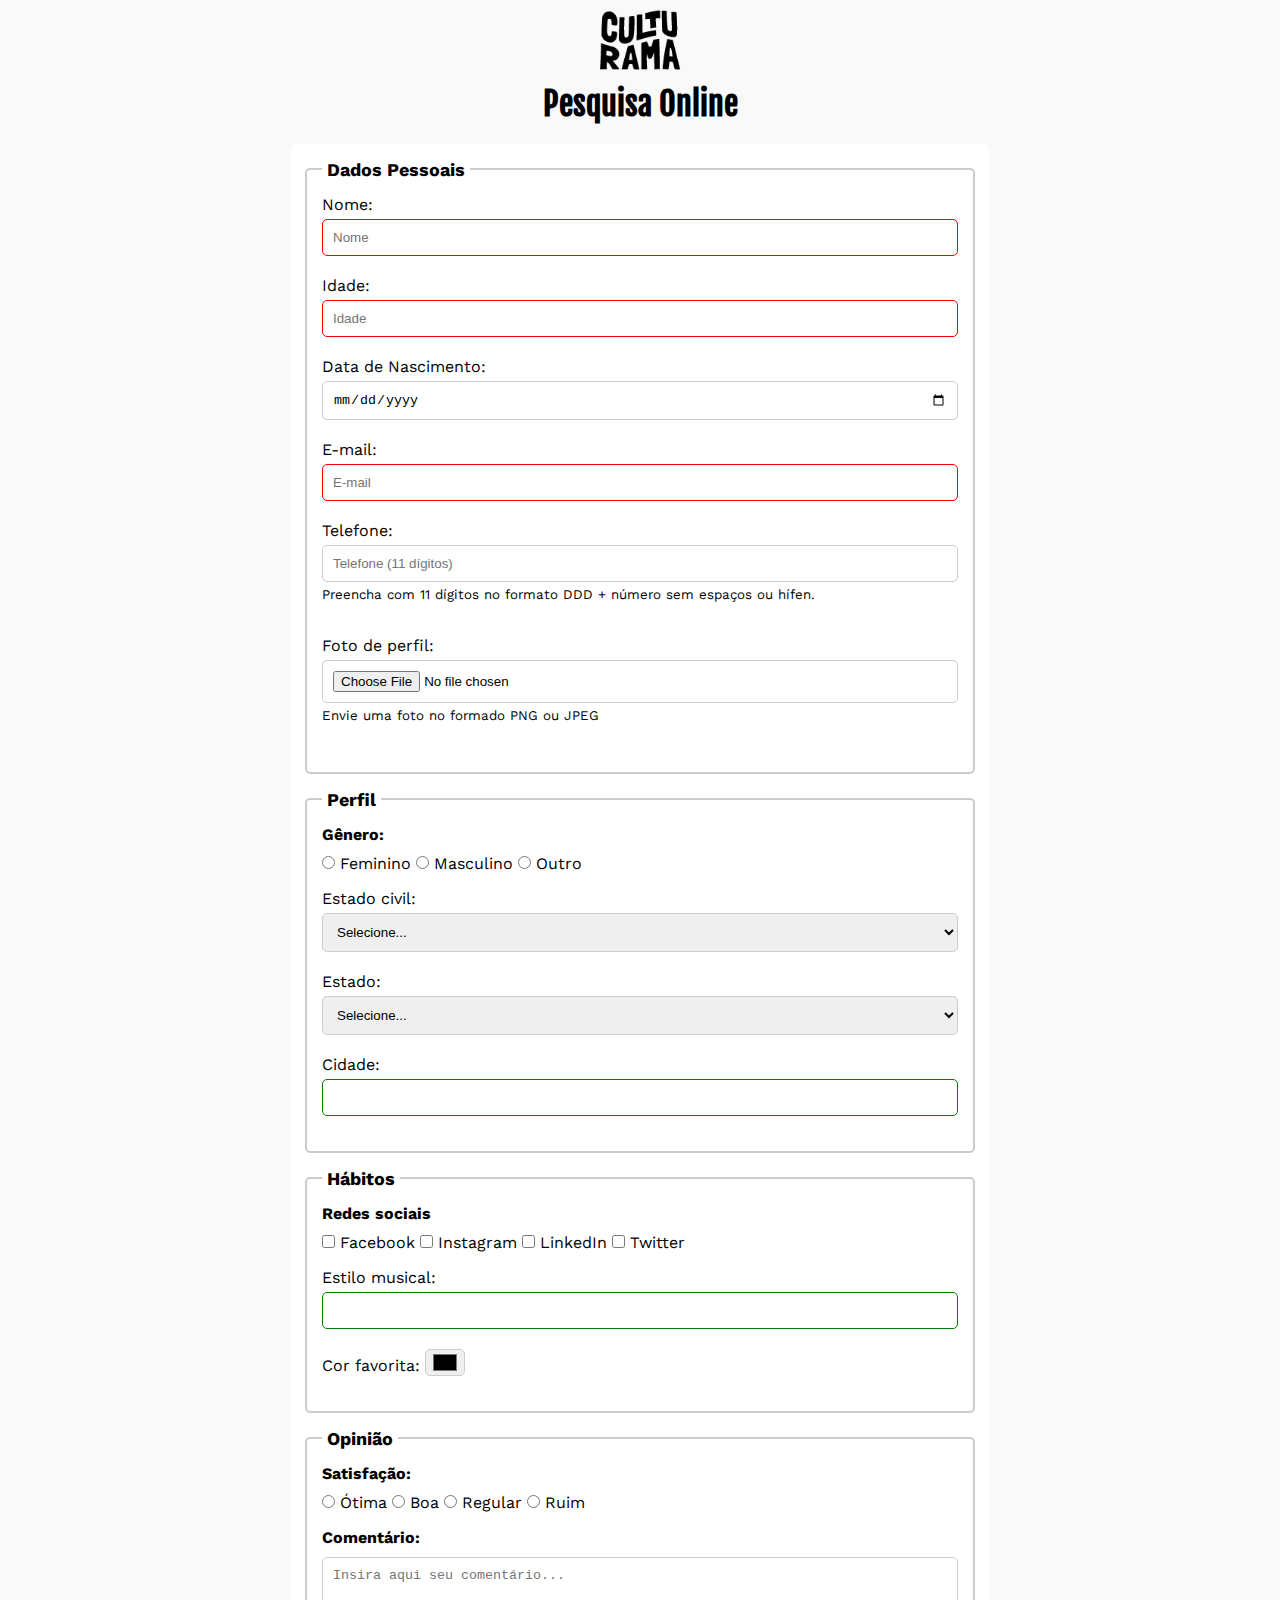
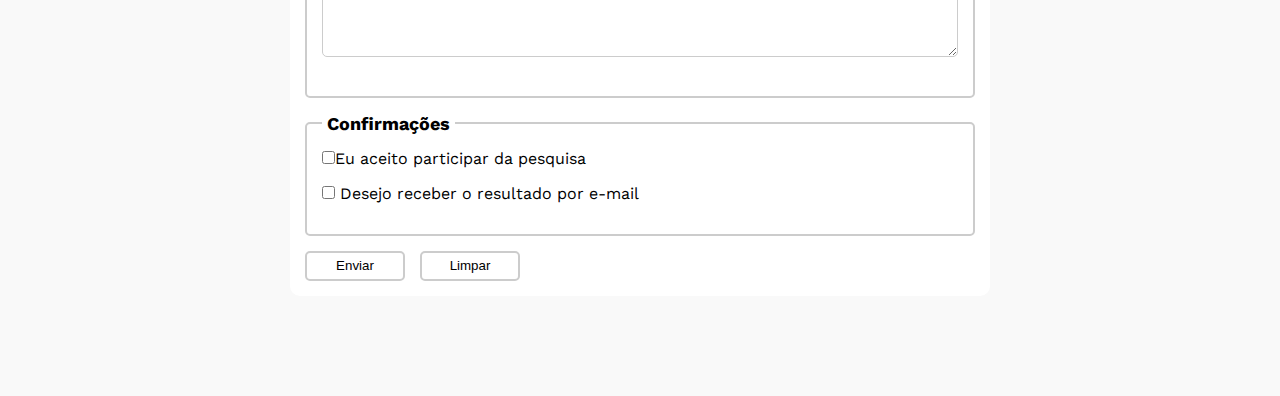
<file: index.html>
<!DOCTYPE html>
<html lang="pt-br">
<head>
    <meta charset="UTF-8">
    <meta name="viewport" content="width=device-width, initial-scale=1.0">
    <link rel="icon" href="img/culturama-favico.png" type="image/x-icon">
    <link rel="preconnect" href="https://fonts.googleapis.com">
    <link rel="preconnect" href="https://fonts.gstatic.com" crossorigin>
    <link href="https://fonts.googleapis.com/css2?family=Fjalla+One&family=Work+Sans:ital,wght@0,100..900;1,100..900&display=swap" rel="stylesheet">
    <link rel="stylesheet" href="css/style.css">
    <title>Pesquisa - Culturama</title>
</head>
<body>
    <main>
        <header>
            <img src="img/logo-culturama.png" alt="Logo culturama">
            <h1>Pesquisa Online</h1>
        </header>
        <section>
            <form action="sucesso.html" method="get">
                <fieldset>
                    <legend>Dados Pessoais</legend>
                    <label for="name">Nome:</label>
                    <input id="name" type="text" name="username" placeholder="Nome"  required>
                    <br>
                    <label for="userAge">Idade:</label>
                    <input id="userAge" type="number" name="userAge" placeholder="Idade" min="12" max="100" required>
                    <br>
                    <label for="birthDate">Data de Nascimento:</label>
                    <input id="birthDate" type="date" name="birthDate">
                    <br>
                    <label for="userEmail">E-mail:</label>
                    <input id="userEmail" type="email" name="userEmail" placeholder="E-mail" required>
                    <br>
                    <label for="userPhone">Telefone:</label>
                    <input id="userPhone" type="tel" name="userPhone" placeholder="Telefone (11 dígitos)" pattern="[0-9]{11}" aria-describedby="phoneHelp">
                    <small id="phoneHelp">Preencha com 11 dígitos no formato DDD + número sem espaços ou hífen.</small>
                    <br>
                    <label for="userImage">Foto de perfil: </label>
                    <input id="userImage" type="file" name="userImage" accept="image/*" aria-describedby="imageHelp">
                    <small id="imageHelp">Envie uma foto no formado PNG ou JPEG</small>
                    <br>
                </fieldset>

                <fieldset>
                    <legend>Perfil</legend>

                    <p>Gênero:</p>
                    <input id="fem" type="radio" name="userGender" value="feminino">
                    <label for="fem">Feminino</label>
                    <input id="mas" type="radio" name="userGender" value="masculino">
                    <label for="mas">Masculino</label>
                    <input id="outro" type="radio" name="userGender" value="outro">
                    <label for="outro">Outro</label>

                    <br>

                    <label for="maritalStatus">Estado civil:</label>
                    <select id="maritalStatus" name="maritalStatus">
                        <option value="notInformed">Selecione...</option>
                        <option value="married">Casado(a)</option>
                        <option value="single">Solteiro(a)</option>
                        <option value="divorced">Divorciado(a)</option>
                    </select>

                    <br>
                    <label for="userState">Estado:</label>
                    <select id="userState" name="userState" required>
                        <option value="notInformed">Selecione...</option>
                        <option value="AC">Acre</option>
                        <option value="AL">Alagoas</option>
                        <option value="AP">Amapá</option>
                        <option value="AM">Amazonas</option>
                        <option value="BA">Bahia</option>
                        <option value="CE">Ceará</option>
                        <option value="DF">Distrito Federal</option>
                        <option value="ES">Espírito Santo</option>
                        <option value="GO">Goiás</option>
                        <option value="MA">Maranhão</option>
                        <option value="MT">Mato Grosso</option>
                        <option value="MS">Mato Grosso do Sul</option>
                        <option value="MG">Minas Gerais</option>
                        <option value="PA">Pará</option>
                        <option value="PB">Paraíba</option>
                        <option value="PR">Paraná</option>
                        <option value="PE">Pernambuco</option>
                        <option value="PI">Piauí</option>
                        <option value="RJ">Rio de Janeiro</option>
                        <option value="RN">Rio Grande do Norte</option>
                        <option value="RS">Rio Grande do Sul</option>
                        <option value="RO">Rondônia</option>
                        <option value="RR">Roraima</option>
                        <option value="SC">Santa Catarina</option>
                        <option value="SP">São Paulo</option>
                        <option value="SE">Sergipe</option>
                        <option value="TO">Tocantins</option>
                    </select>

                    <br>

                    <label for="userCity">Cidade:</label>
                    <input id="userCity" type="text" name="userCity">
                </fieldset>

                <fieldset>
                    <legend>Hábitos</legend>

                    <p>Redes sociais</p>
                    <input id="facebook" type="checkbox" name="facebook" value="facebook">
                    <label for="facebook">Facebook</label>
                    <input id="instagram" type="checkbox" name="instagram" value="instagram">
                    <label for="instagram">Instagram</label>
                    <input id="linkedin" type="checkbox" name="linkedin" value="linkedin">
                    <label for="linkedin">LinkedIn</label>
                    <input id="twitter" type="checkbox" name="twitter" value="twitter">
                    <label for="twitter">Twitter</label>

                    <br>

                    <label for="musicStyle">Estilo musical:</label>
                    <input id="musicStyle" type="text" name="userMusicStyle" list="styleTypes">
                    <datalist id="styleTypes">
                        <option value="Rock">
                        <option value="Pop">
                        <option value="Sertanejo">
                        <option value="Funk">
                        <option value="Clássica">
                        <option value="Jazz">
                        <option value="MPB">
                        <option value="Eletrônica">
                    </datalist>

                    <br>

                    <label for="favoriteColor">Cor favorita:</label>
                    <input id="favoriteColor" type="color" name="userFavoriteColor">
                </fieldset>

                <fieldset>
                    <legend>Opinião</legend>
                    <p>Satisfação:</p>
                    <input id="otima" type="radio" name="userSatisfaction" value="otima">
                    <label for="otima">Ótima</label>
                    <input id="boa" type="radio" name="userSatisfaction" value="boa">
                    <label for="boa">Boa</label>
                    <input id="regular" type="radio" name="userSatisfaction" value="regular">
                    <label for="regular">Regular</label>
                    <input id="ruim" type="radio" name="userSatisfaction" value="ruim">
                    <label for="ruim">Ruim</label>

                    <br>

                    <p>Comentário:</p>
                    <textarea name="userComment" id="userComment" placeholder="Insira aqui seu comentário..."></textarea>
                </fieldset>

                <fieldset>
                    <legend>Confirmações</legend>

                    <input type="checkbox" name="userLgpd" id="userLgpdTerms" value="accepted" required
                    <label for="userLgpdTerms">Eu aceito participar da pesquisa</label>

                    <br>

                    <input type="checkbox" name="userGetResult" id="getResult" value="accepted">
                    <label for="getResult">Desejo receber o resultado por e-mail</label>
                </fieldset>

                <button type="submit" aria-label="Enviar dados do formulário">Enviar</button>
                <button type="reset" aria-label="Limpar dados preenchidos no formulário">Limpar</button>
            </form>
        </section>
    </main>
</body>
</html>
</file>
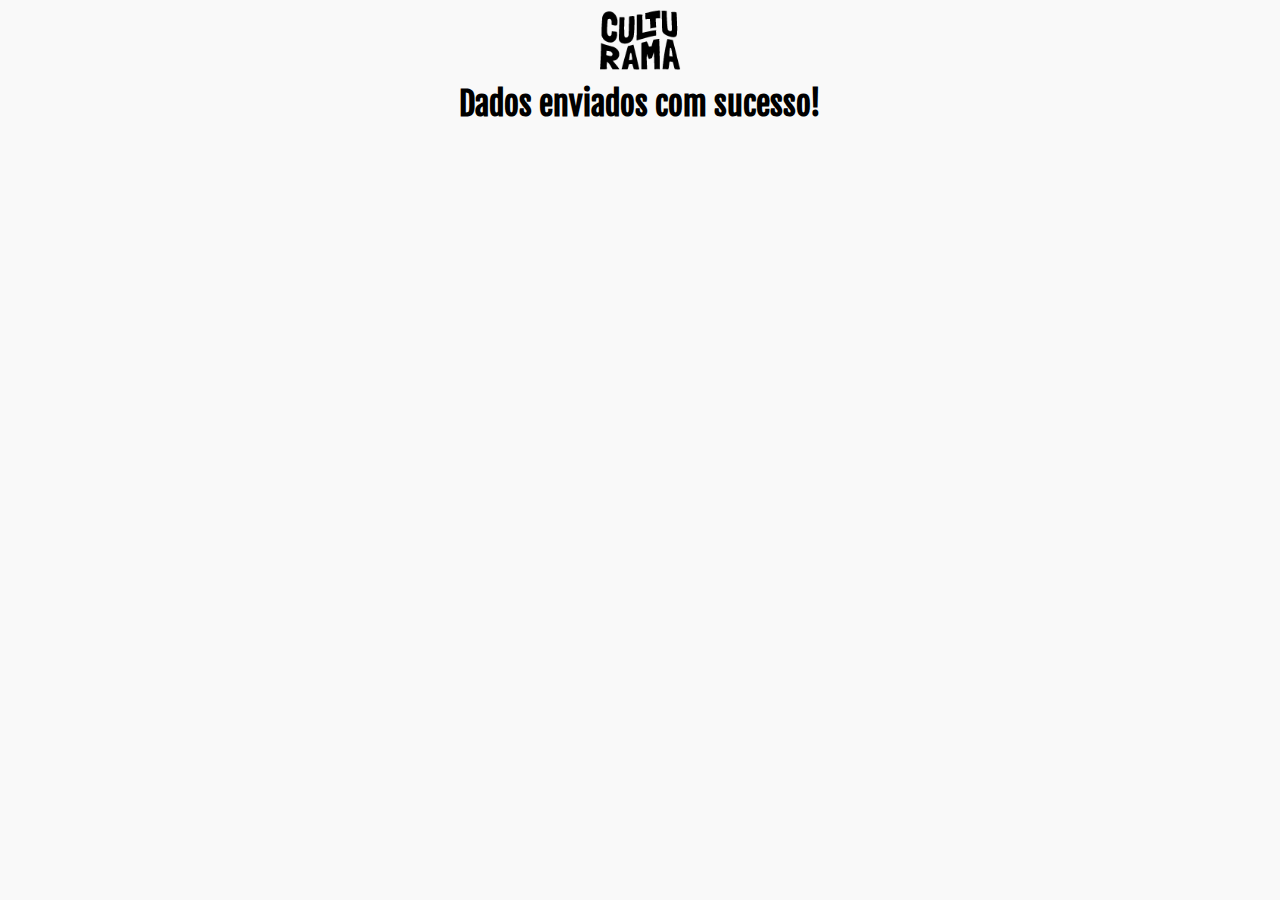
<file: sucesso.html>
<!DOCTYPE html>
<html lang="en">
<head>
    <meta charset="UTF-8">
    <meta name="viewport" content="width=device-width, initial-scale=1.0">
    <link rel="icon" href="img/culturama-favico.png" type="image/x-icon">
    <link rel="preconnect" href="https://fonts.googleapis.com">
    <link rel="preconnect" href="https://fonts.gstatic.com" crossorigin>
    <link href="https://fonts.googleapis.com/css2?family=Fjalla+One&family=Work+Sans:ital,wght@0,100..900;1,100..900&display=swap" rel="stylesheet">
    <link rel="stylesheet" href="css/style.css">
    <title>Pesquisa - Culturama</title>
<body>
    <main>
        <header>
            <img src="img/logo-culturama.png" alt="Logo culturama">
            <h1 role="alert">Dados enviados com sucesso!</h1>
        </header>
    </main>
</body>
</html>
</file>
<file: css/style.css>
* {
    margin: 0;
    padding: 0;
    box-sizing: border-box;
}

body {
    background-color: #f9f9f9;
    font-family: 'Work Sans', sans-serif;
}

h1{
    font-family: 'Fjalla One', sans-serif;
}

header {
    text-align: center;
    margin-bottom: 20px;
}

main {
    width: 100%;
    max-width: 700px;
    margin: 0 auto;
}

form {
    background-color: #ffffff;
    padding: 15px;
    border-radius: 10px;
    margin-bottom: 100px;
}

fieldset {
    padding: 15px;
    border: 2px solid #ccc;
    border-radius: 5px;
    margin-bottom: 15px;
}

legend {
    font-weight: bold;
    font-size: 18px;
    padding: 0 5px;
}

img {
    width: 100px;
}

input, select, textarea {
    width: 100%;
    padding: 10px;
    margin-bottom: 20px;
    border: 1px solid #ccc;
    border-radius: 5px;;
}

textarea {
    min-height: 100px;
}

p {
    margin-bottom: 10px;
    font-weight: bold;
}

input[type="radio"], input[type="checkbox"] {
    width: auto;
}

input[type="color"] {
    width: 40px;
    padding: 0 5px;
}

label {
    display: inline-block;
    margin-bottom: 5px;
}

input:invalid, select:invalid, textarea:invalid {
    border-color: red;
}

input[type="text"]:valid, input[type="number"]:valid {
    border-color: green;
}

button {
    width: 100px;
    height: 30px;
    margin-right: 10px;
    background-color: #ffffff;
    border: 2px solid #ccc;
    border-radius: 5px;
    cursor: pointer;
}

button[type="submit"]:hover {
    background-color: green;
    color: #ffffff;
}

button[type="reset"]:hover {
    background-color: orangered;
    color: #ffffff;
}

input#userPhone, input#userImage {
    margin-bottom: 5px;
}

small {
    margin-bottom: 15px;
    display: block;
}
</file>
